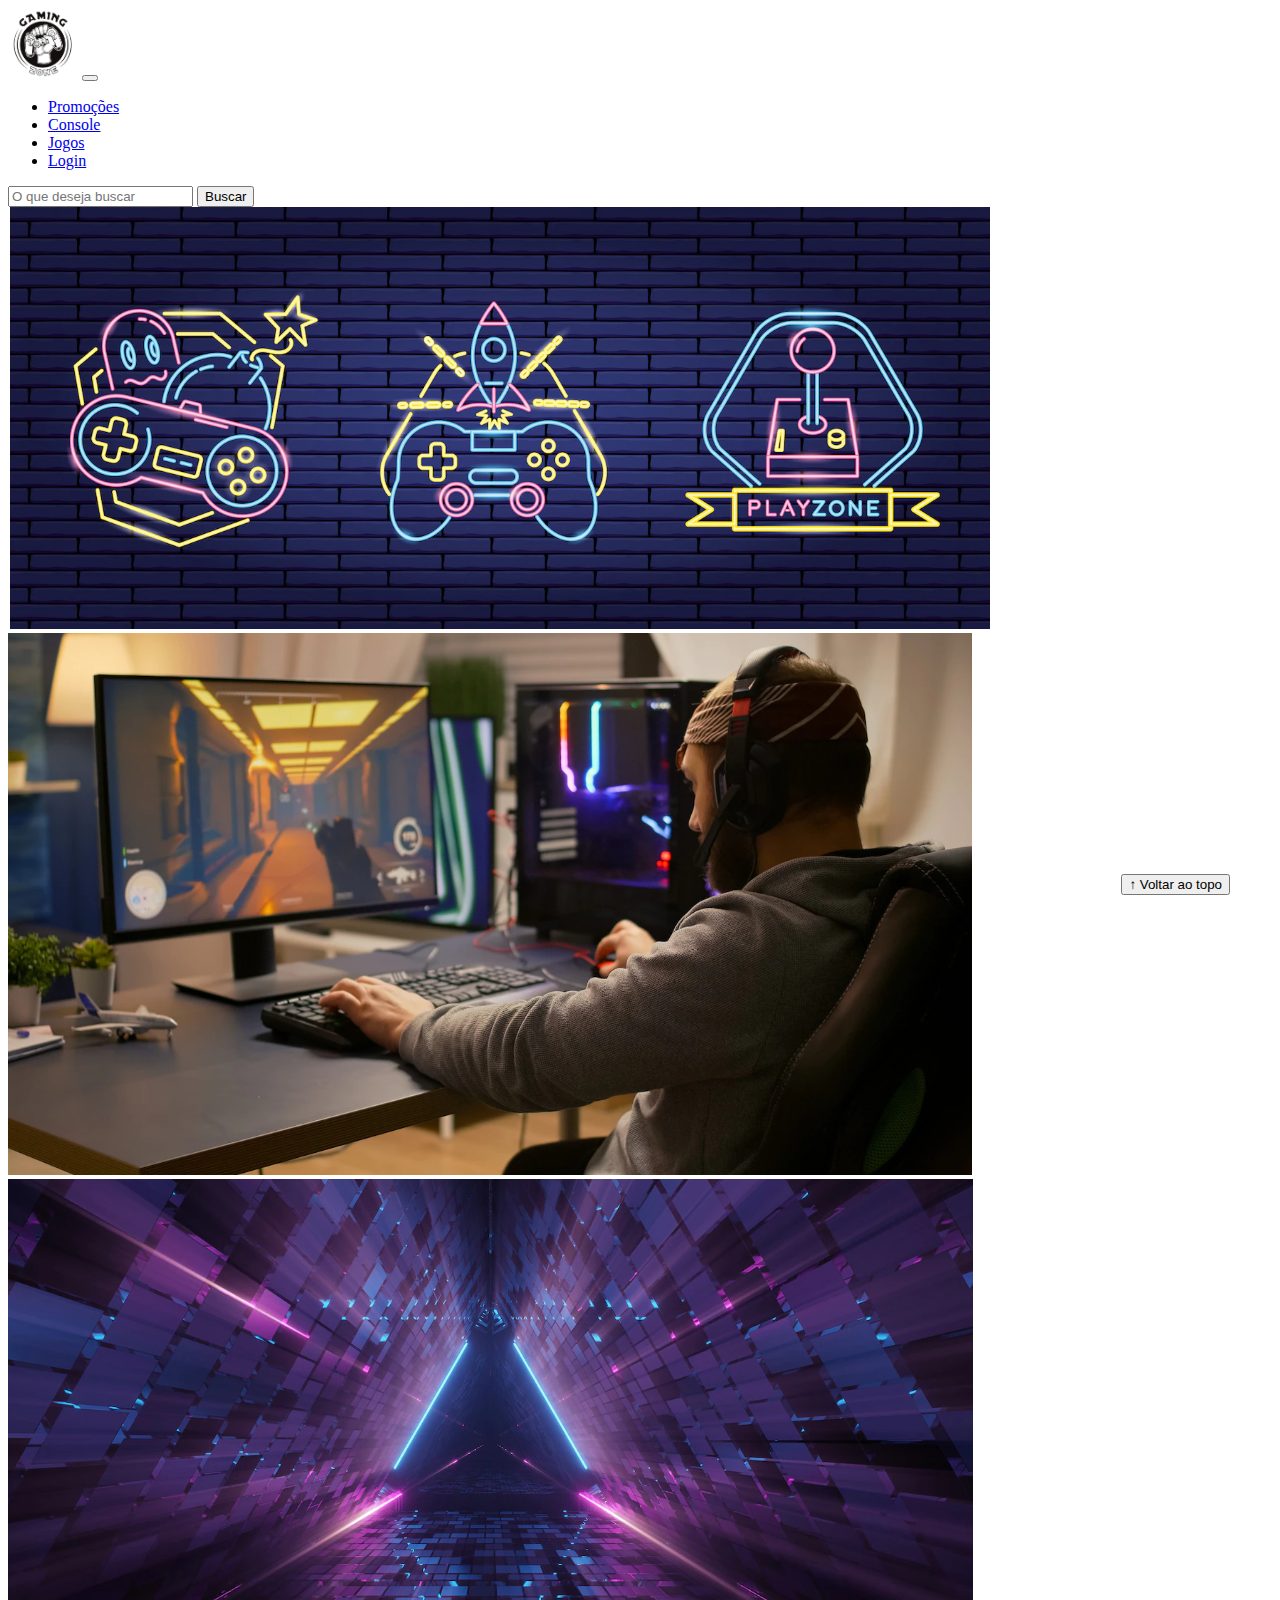
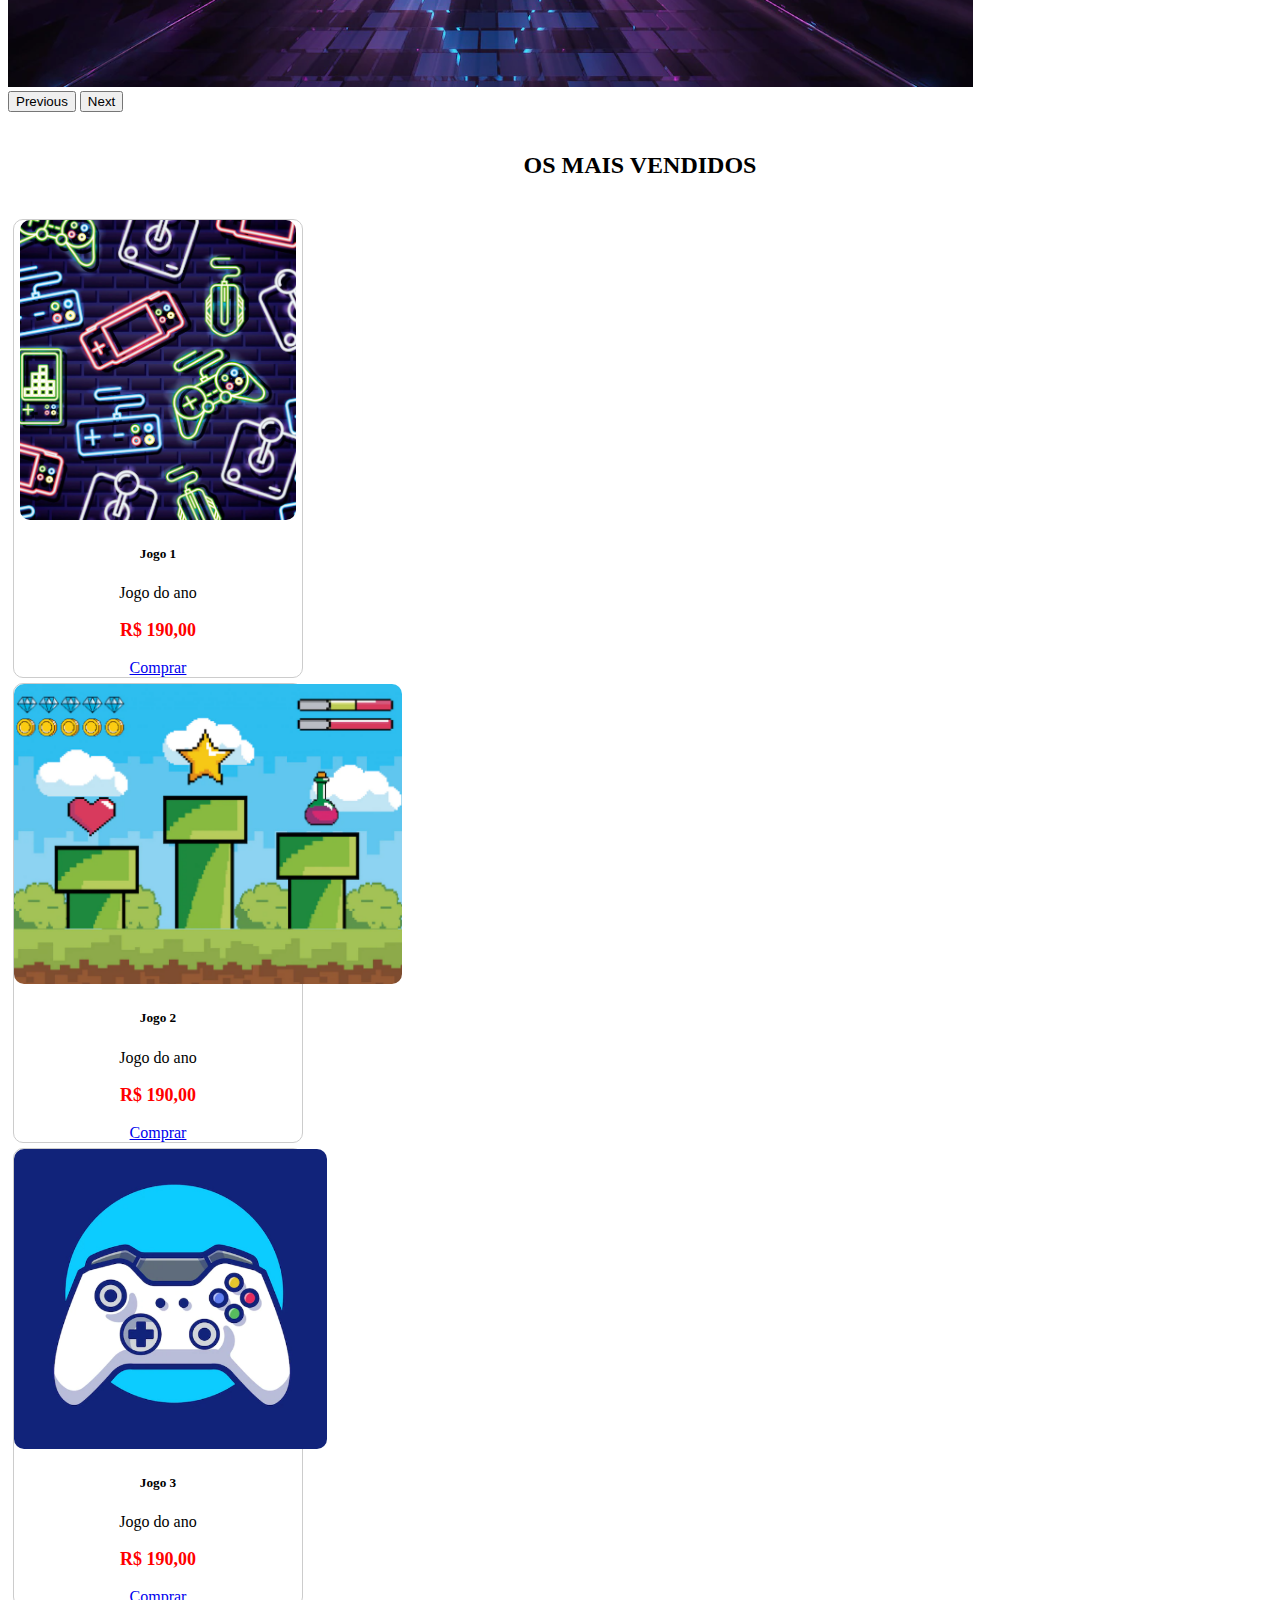
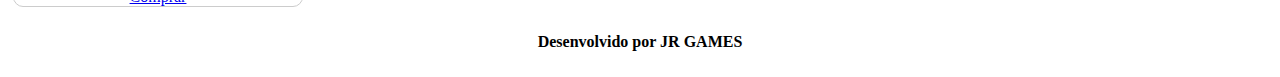
<file: index.html>
<!DOCTYPE html>
<html lang="pt-br">
  <head>
    <meta charset="UTF-8" />
    <meta http-equiv="X-UA-Compatible" content="IE=edge" />
    <meta name="viewport" content="width=device-width, initial-scale=1.0" />
    <title>LH Games</title>

    <link
      href="https://cdn.jsdelivr.net/npm/bootstrap@5.2.2/dist/css/bootstrap.min.css"
      rel="stylesheet"
      integrity="sha384-Zenh87qX5JnK2Jl0vWa8Ck2rdkQ2Bzep5IDxbcnCeuOxjzrPF/et3URy9Bv1WTRi"
      crossorigin="anonymous"
    />

    <link rel="stylesheet" href="css/estilo.css" />
  </head>

  <body>
    <header>
      <nav class="navbar navbar-expand-lg bg-body-tertiary">
        <div class="container-fluid">
          <a class="navbar-brand" href="index.html"
            ><img src="img/logo.png"
          /></a>
          <button
            class="navbar-toggler"
            type="button"
            data-bs-toggle="collapse"
            data-bs-target="#navbarSupportedContent"
            aria-controls="navbarSupportedContent"
            aria-expanded="false"
            aria-label="Toggle navigation"
          >
            <span class="navbar-toggler-icon"></span>
          </button>
          <div class="collapse navbar-collapse" id="navbarSupportedContent">
            <ul class="navbar-nav me-auto mb-2 mb-lg-0">
              <li class="nav-item">
                <a class="nav-link active" aria-current="page" href="#"
                  >Promoções</a
                >
              </li>
              <li class="nav-item">
                <a class="nav-link" href="#">Console</a>
              </li>
              <li class="nav-item">
                <a class="nav-link" href="#">Jogos</a>
              </li>
              <li class="nav-item">
                <a class="nav-link" href="login.html">Login</a>
              </li>
            </ul>
            <form class="d-flex" role="search">
              <input
                class="form-control me-2"
                type="search"
                placeholder="O que deseja buscar"
                aria-label="Search"
              />
              <button class="btn btn-outline-success" type="submit">
                Buscar
              </button>
            </form>
          </div>
        </div>
      </nav>
    </header>

    <main>
      <section id="section-banners" class="container-fluid">
        <div id="carouselExample" class="carousel slide">
          <div class="carousel-inner">
            <div class="carousel-item active">
              <img src="img/banner1.PNG" class="d-block w-100" alt="..." />
            </div>
            <div class="carousel-item">
              <img src="img/banner2.PNG" class="d-block w-100" alt="..." />
            </div>
            <div class="carousel-item">
              <img src="img/banner3.PNG" class="d-block w-100" alt="..." />
            </div>
          </div>
          <button
            class="carousel-control-prev"
            type="button"
            data-bs-target="#carouselExample"
            data-bs-slide="prev"
          >
            <span class="carousel-control-prev-icon" aria-hidden="true"></span>
            <span class="visually-hidden">Previous</span>
          </button>
          <button
            class="carousel-control-next"
            type="button"
            data-bs-target="#carouselExample"
            data-bs-slide="next"
          >
            <span class="carousel-control-next-icon" aria-hidden="true"></span>
            <span class="visually-hidden">Next</span>
          </button>
        </div>
      </section>
      <section id="section-vendidos" class="container-fluid">
        <h2>OS MAIS VENDIDOS</h2>
        <div class="card-group">
          <div class="card" style="width: 18rem">
            <img src="img/jogo1.PNG" class="card-img-top" alt="..." />
            <div class="card-body">
              <h5 class="card-title">Jogo 1</h5>
              <p class="card-text">Jogo do ano</p>
              <p class="preco">R$ 190,00</p>
              <a href="#" class="btn btn-primary">Comprar</a>
            </div>
          </div>
          <div class="card" style="width: 18rem">
            <img src="img/jogo2.PNG" class="card-img-top" alt="..." />
            <div class="card-body">
              <h5 class="card-title">Jogo 2</h5>
              <p class="card-text">Jogo do ano</p>
              <p class="preco">R$ 190,00</p>
              <a href="#" class="btn btn-primary">Comprar</a>
            </div>
          </div>
          <div class="card" style="width: 18rem">
            <img src="img/jogo3.PNG" class="card-img-top" alt="..." />
            <div class="card-body">
              <h5 class="card-title">Jogo 3</h5>
              <p class="card-text">Jogo do ano</p>
              <p class="preco">R$ 190,00</p>
              <a href="#" class="btn btn-primary">Comprar</a>
            </div>
          </div>
        </div>
      </section>
    </main>

    <footer>
      <p>Desenvolvido por JR GAMES</p>
    </footer>

    <button
      id="voltar-topo"
      type="button"
      class="btn btn-outline-primary"
      onclick="topo()"
    >
      &uarr; Voltar ao topo
    </button>

    <script src="js/script.js"></script>
    <script
      src="https://cdn.jsdelivr.net/npm/bootstrap@5.2.2/dist/js/bootstrap.bundle.min.js"
      integrity="sha384-OERcA2EqjJCMA+/3y+gxIOqMEjwtxJY7qPCqsdltbNJuaOe923+mo//f6V8Qbsw3"
      crossorigin="anonymous"
    ></script>
  </body>
</html>
</file>
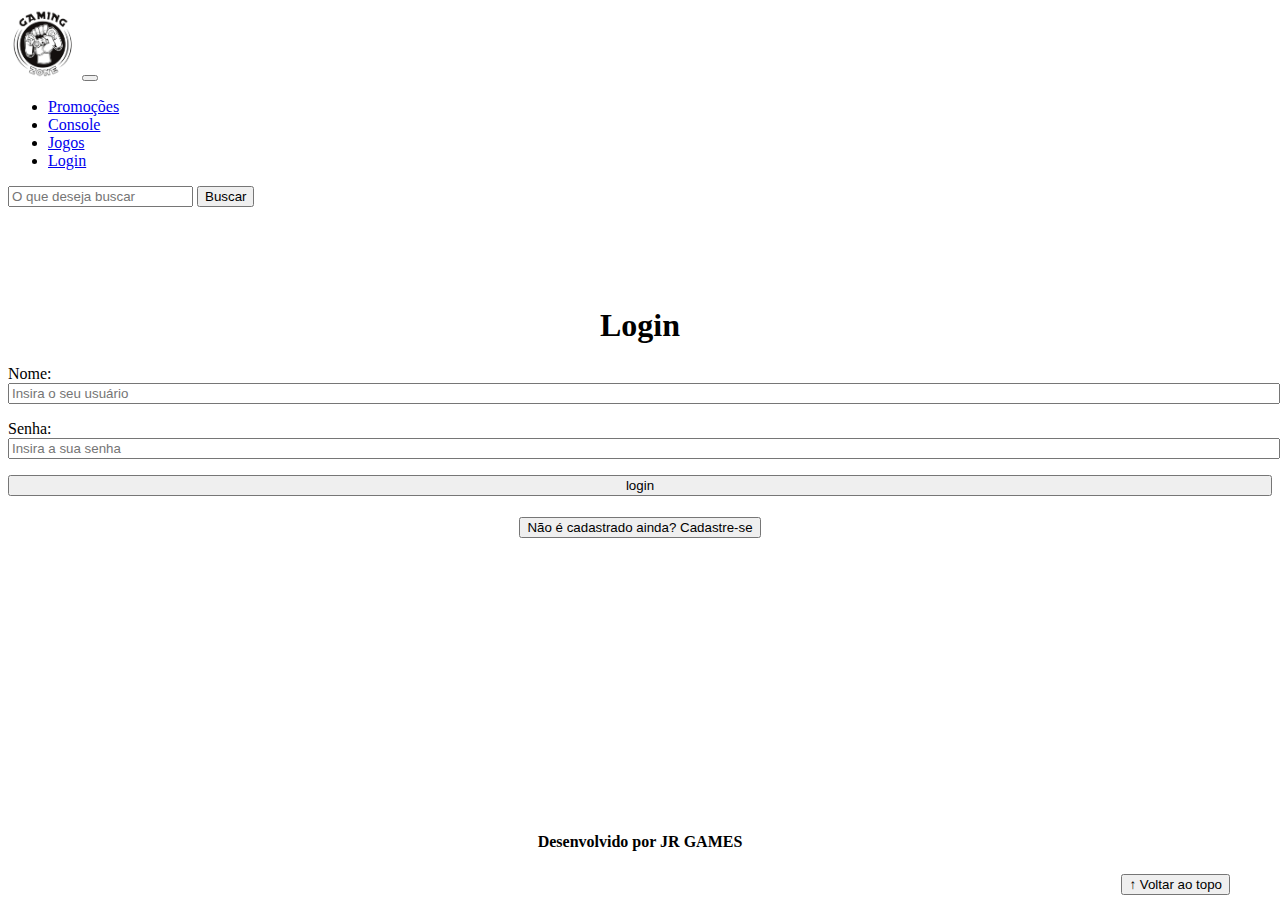
<file: login.html>
<!DOCTYPE html>
<html lang="pt-br">
  <head>
    <meta charset="UTF-8" />
    <meta http-equiv="X-UA-Compatible" content="IE=edge" />
    <meta name="viewport" content="width=device-width, initial-scale=1.0" />
    <title>LH Games - login</title>
    <link
      href="https://cdn.jsdelivr.net/npm/bootstrap@5.2.2/dist/css/bootstrap.min.css"
      rel="stylesheet"
      integrity="sha384-Zenh87qX5JnK2Jl0vWa8Ck2rdkQ2Bzep5IDxbcnCeuOxjzrPF/et3URy9Bv1WTRi"
      crossorigin="anonymous"
    />
    <link rel="stylesheet" href="css/estilo.css" />
  </head>

  <body>
    <header>
      <nav class="navbar navbar-expand-lg bg-body-tertiary">
        <div class="container-fluid">
          <a class="navbar-brand" href="index.html"
            ><img src="img/logo.png"
          /></a>
          <button
            class="navbar-toggler"
            type="button"
            data-bs-toggle="collapse"
            data-bs-target="#navbarSupportedContent"
            aria-controls="navbarSupportedContent"
            aria-expanded="false"
            aria-label="Toggle navigation"
          >
            <span class="navbar-toggler-icon"></span>
          </button>
          <div class="collapse navbar-collapse" id="navbarSupportedContent">
            <ul class="navbar-nav me-auto mb-2 mb-lg-0">
              <li class="nav-item">
                <a class="nav-link active" aria-current="page" href="#"
                  >Promoções</a
                >
              </li>
              <li class="nav-item">
                <a class="nav-link" href="#">Console</a>
              </li>
              <li class="nav-item">
                <a class="nav-link" href="#">Jogos</a>
              </li>
              <li class="nav-item">
                <a class="nav-link" href="login.html">Login</a>
              </li>
            </ul>
            <form class="d-flex" role="search">
              <input
                class="form-control me-2"
                type="search"
                placeholder="O que deseja buscar"
                aria-label="Search"
              />
              <button class="btn btn-outline-success" type="submit">
                Buscar
              </button>
            </form>
          </div>
        </div>
      </nav>
    </header>

    <main>
      <section id="section-login">
        <h1>Login</h1>
        <div class="d-flex justify-content-center">
          <form method="post" action="" id="login">
            <p>
              <label for="usuario">Nome: </label>
              <input
                id="usuario"
                name="usuario"
                required="required"
                type="text"
                placeholder="Insira o seu usuário"
                class="form-control"
              />
            </p>
            <p>
              <label for="senha">Senha: </label>
              <input
                id="senha"
                name="senha"
                required="required"
                type="password"
                placeholder="Insira a sua senha"
                class="form-control"
              />
            </p>
            <p>
              <input
                type="button"
                value="login"
                class="btn btn-primary"
                id="bt-login"
                onclick="login()"
              />
            </p>
          </form>
        </div>
      </section>

      <section id="section-cadastro">
        <div id="botao-cadastrar">
          <button type="button" class="btn btn-info">
            Não é cadastrado ainda? Cadastre-se
          </button>
        </div>
        <div id="form-cadastrar">
          <h1>Criar minha conta</h1>
          <p>Informe os seus dados abaixo para criar sua conta.</p>

          <div class="d-flex justify-content-center">
            <form method="post" action="" id="login">
              <p>
                <label for="usuario">Usuário: </label>
                <input
                  id="usuario"
                  name="usuario"
                  required="required"
                  type="text"
                  placeholder="ex. nome de usuário"
                  class="form-control"
                />
              </p>
              <p>
                <label for="email">E-mail: </label>
                <input
                  id="email"
                  name="email"
                  required="required"
                  type="email"
                  placeholder="seu@email.com.br"
                  class="form-control"
                />
              </p>
              <p>
                <label for="senha">Senha: </label>
                <input
                  id="senha"
                  name="senha"
                  required="required"
                  type="password"
                  placeholder="mínimo de 6 caracteres"
                  class="form-control"
                />
              </p>
              <p>
                <input
                  type="button"
                  value="Cadastrar"
                  class="btn btn-primary"
                  id="bt-cadastrar"
                  onclick="cadastro()"
                />
              </p>
            </form>
          </div>
        </div>
      </section>
    </main>

    <footer>
      <p>Desenvolvido por JR GAMES</p>
    </footer>

    <button
      id="voltar-topo"
      type="button"
      class="btn btn-outline-primary"
      onclick="topo()"
    >
      &uarr; Voltar ao topo
    </button>

    <script
      src="https://cdn.jsdelivr.net/npm/bootstrap@5.2.2/dist/js/bootstrap.bundle.min.js"
      integrity="sha384-OERcA2EqjJCMA+/3y+gxIOqMEjwtxJY7qPCqsdltbNJuaOe923+mo//f6V8Qbsw3"
      crossorigin="anonymous"
    ></script>
    <script src="js/script.js"></script>

    <script
      src="https://code.jquery.com/jquery-3.6.1.js"
      integrity="sha256-3zlB5s2uwoUzrXK3BT7AX3FyvojsraNFxCc2vC/7pNI="
      crossorigin="anonymous"
    ></script>
    <script type="text/javascript" src="js/jquery-script.js"></script>
  </body>
</html>
</file>
<file: css/estilo.css>
/*cabeçalho*/
header img {
  height: 70px;
  width: 70px;
}

/*Conteudo principal*/
main {
  min-height: 500px;
}
/*banner*/
#section-banner img {
  height: 500px;
}

/*Produtos vendidos*/

#section-vendidos {
  text-align: center;
}

#section-vendidos h2 {
  font-weight: bold;
  padding: 20px;
}
#section-vendidos img {
  height: 300px;
  border-radius: 10px;
}

#section-vendidos .card {
  margin: 5px;
  border: 1px solid #ccc;
  border-radius: 10px;
}
#section-vendidos .preco {
  color: red;
  font-size: 18px;
  font-weight: bold;
}

/*Rodapé*/
footer {
  text-align: center;
}
footer p {
  font-weight: bold;
  padding: 10px;
}

/*Botão Voltar topo*/

#voltar-topo {
  position: fixed;
  bottom: 5px;
  right: 50px;
}

/* página de login  */

#section-login {
  margin-top: 100px;
}
#section-login h1 {
  text-align: center;
}
#section-login input {
  width: 100%;
}
/* Formulário de cadastro*/

#section-cadastro {
  padding: 5px;
  text-align: center;
  background-color: #fff;
}
#form-cadastrar {
  padding: 50px;
  display: none;
}
</file>
